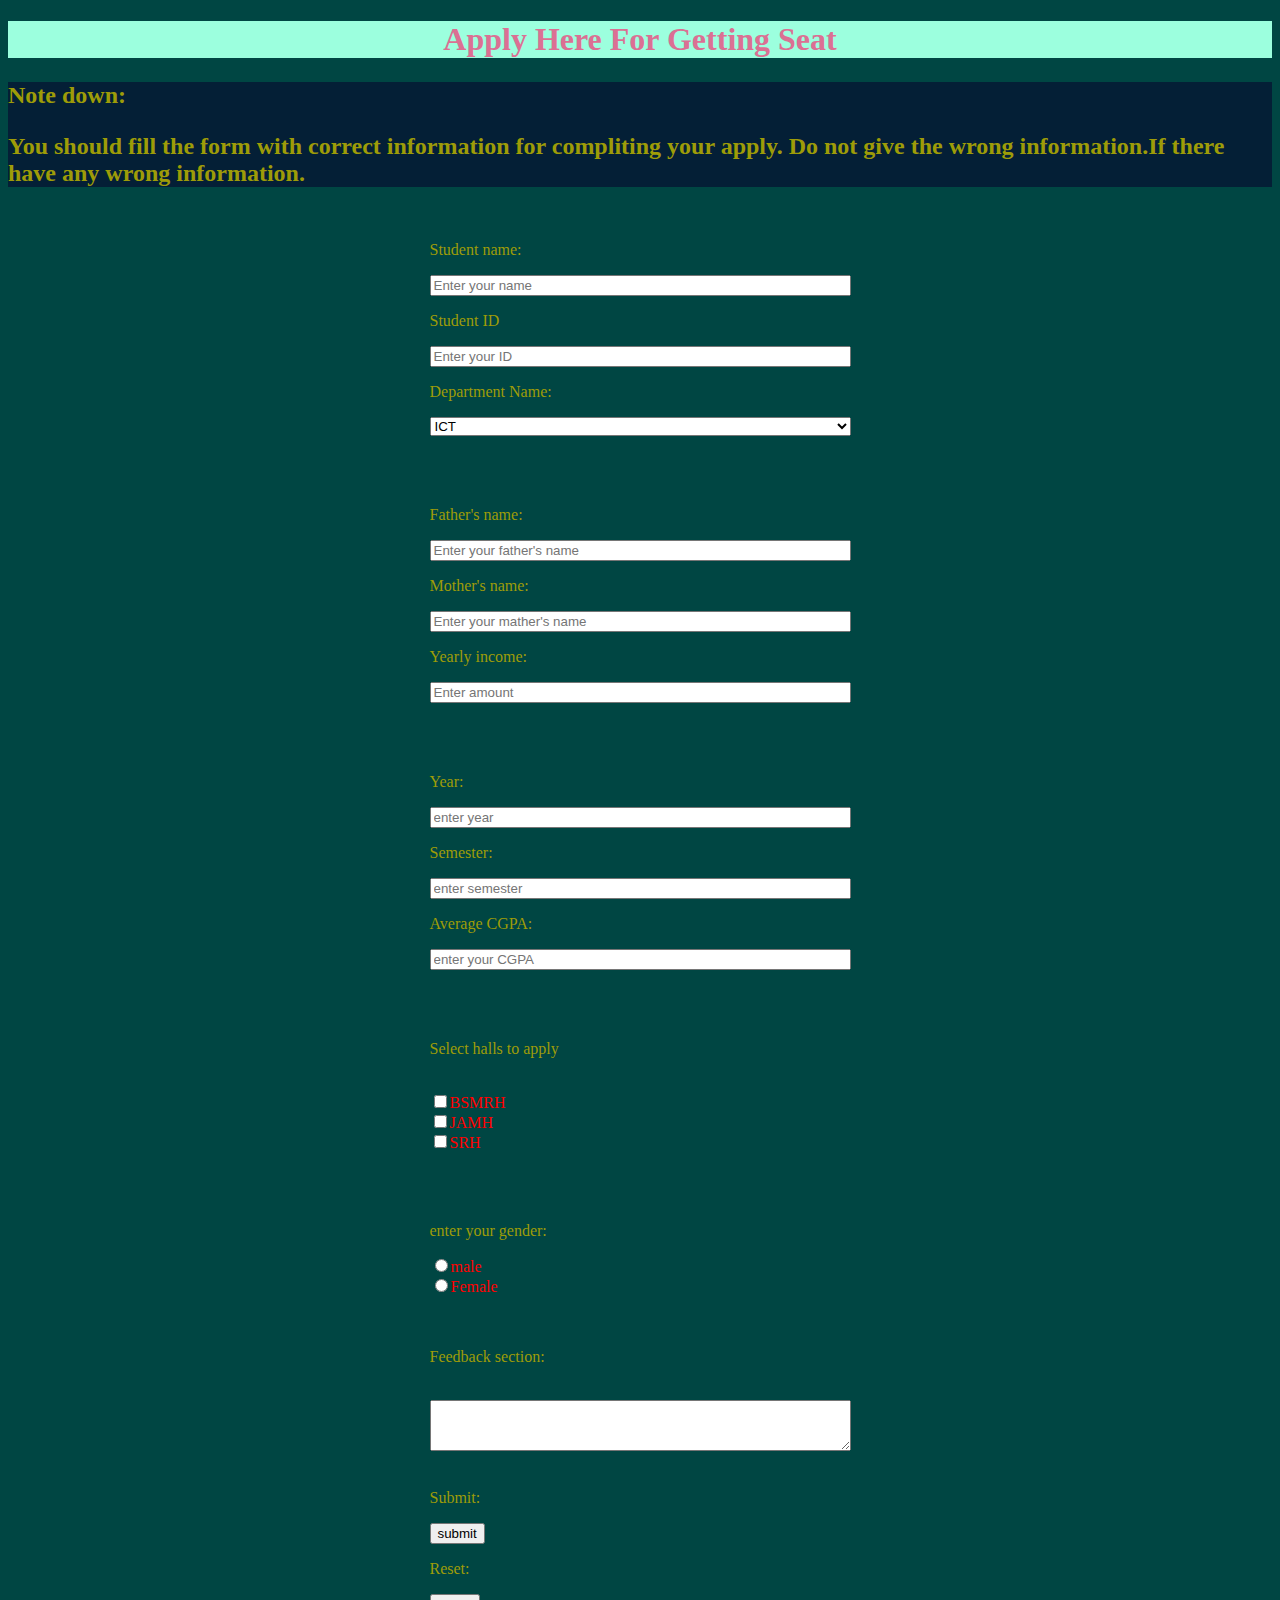
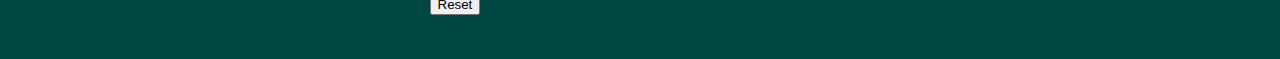
<file: Apply.html>
<!DOCTYPE html>
<html lang="en">

<head>
    <meta charset="UTF-8">
    <meta name="viewport" content="width=device-width, initial-scale=1.0">
    <title>Apply for getting seat</title>
    <link rel="stylesheet" href="apply.css">
</head>

<body>
    <header>
        <h1 align="center">Apply Here For Getting Seat</h1>
        <div>
            
            <h2><p>Note down:</p> You should fill the form with correct information for compliting your apply.
Do not give the wrong information.If there  have any wrong information.</h2>
        
        </div>
    </header>
    <br>
    <main>
        <form action="/action.php">
            <p>Student name: </p>
            <input type="text" placeholder="Enter your name">
            <p>Student ID</p>
            <input type="text" placeholder="Enter your ID">
            <p>Department Name:</p>
            <select name="Department">
                <option value="ICT">ICT</option>
                <option value="CSE">CSE</option>
                <option value="TE">TE</option>
                <option value="ESRM">ESRM</option>
                <option value="FTNS">FTNS</option>
            </select>
            <br>
            <br>
            <br>
            <p >Father's name:</p>
            <input type="text" placeholder="Enter your father's name">
            <p>Mother's name:</p>
            <input type="text" placeholder="Enter your mather's name">
            <p>Yearly income:</p>
            <input type="text" placeholder="Enter amount">
            <br>
            <br>
            <br>
            <p>Year:</p>
            <input type="text" placeholder="enter year">
            <p>Semester:</p>
            <input type="text" placeholder="enter semester">
            <p>Average CGPA:</p>
            <input type="number" placeholder="enter your CGPA">
            <br><br><br>
            <p>Select halls to apply </p><br>
            <level for="101">
                <input type="checkbox" value="BSMRH" name="hall" id="101">BSMRH <br>
            </level>
            <level for="102">
                <input type="checkbox" value="JAMH" name="hall" id="102">JAMH <br>
            </level>
            <level for="'103">
                <input type="checkbox" value="SRH" name="hall" id="103">SRH <br>
            </level>

            <br><br><br>
            <p>enter your gender:</p>
            <level for="101">
                <input type="radio" value="male" name="class" id="101">male
            </level>

            <level for="102">
                <input type="radio" value="male" name="class" id="102">Female
            </level>
            <br><br>
            <p>Feedback section:</p><br>
            <level for="feedback">
                <textarea align="right" name="feedback" placeholder="Please give your valuable feedback here" rows=3
                    cols=50>
            </textarea>
            </level>
            <br>
             <level for="submit" >
                <p>Submit:</p> <input type="submit" value="submit">
            </level>
        <level for="reset">
           <p>Reset:</p> <input type="reset" value="Reset">
        </level>
        </form>
    </main>
    <br><br>



</body>

</html>
</file>
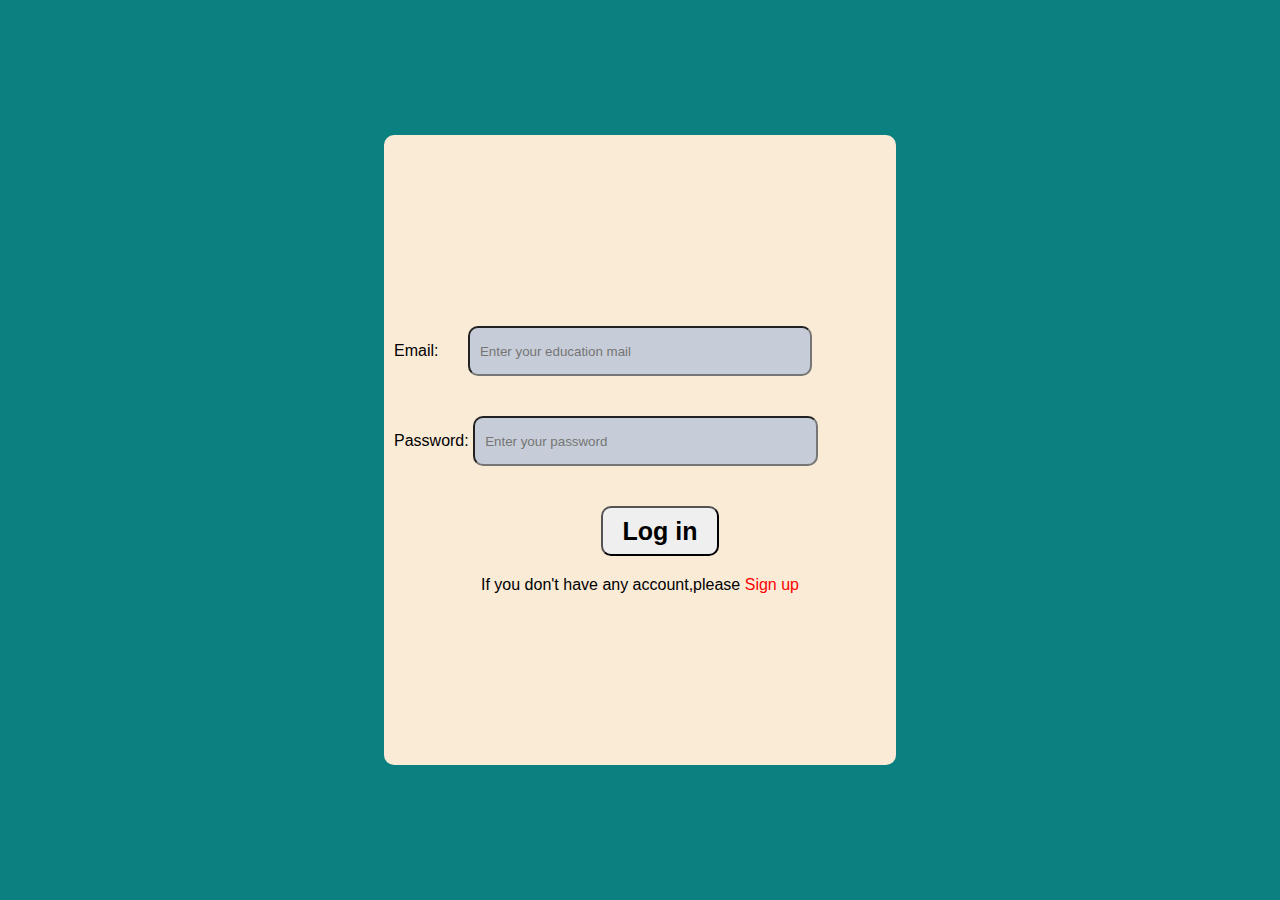
<file: login.html>
<!DOCTYPE html>
<html lang="en">
<head>
    <meta charset="UTF-8">
    <meta name="viewport" content="width=device-width, initial-scale=1.0">
    <title>Log in</title>
    <link rel="stylesheet" href="login.css">
</head>
<body>
    <div class="outer">
        <div class="container">
            <div class="box1"> <label for="email" id="mail">Email: </label>
                <input type="email" id="email" placeholder="Enter your education mail"></div>
                <div class="box2"> <label for="pass">Password: </label>
                    <input type="password" id="pass" placeholder="Enter your password"></div>
       
       <div class="box3"> <button>Log in</button></div>
       
        <p>If you don't have any account,please <a href="signup.html">Sign up</a></p>

        </div>
    </div>
    
    
</body>
</html>
</file>
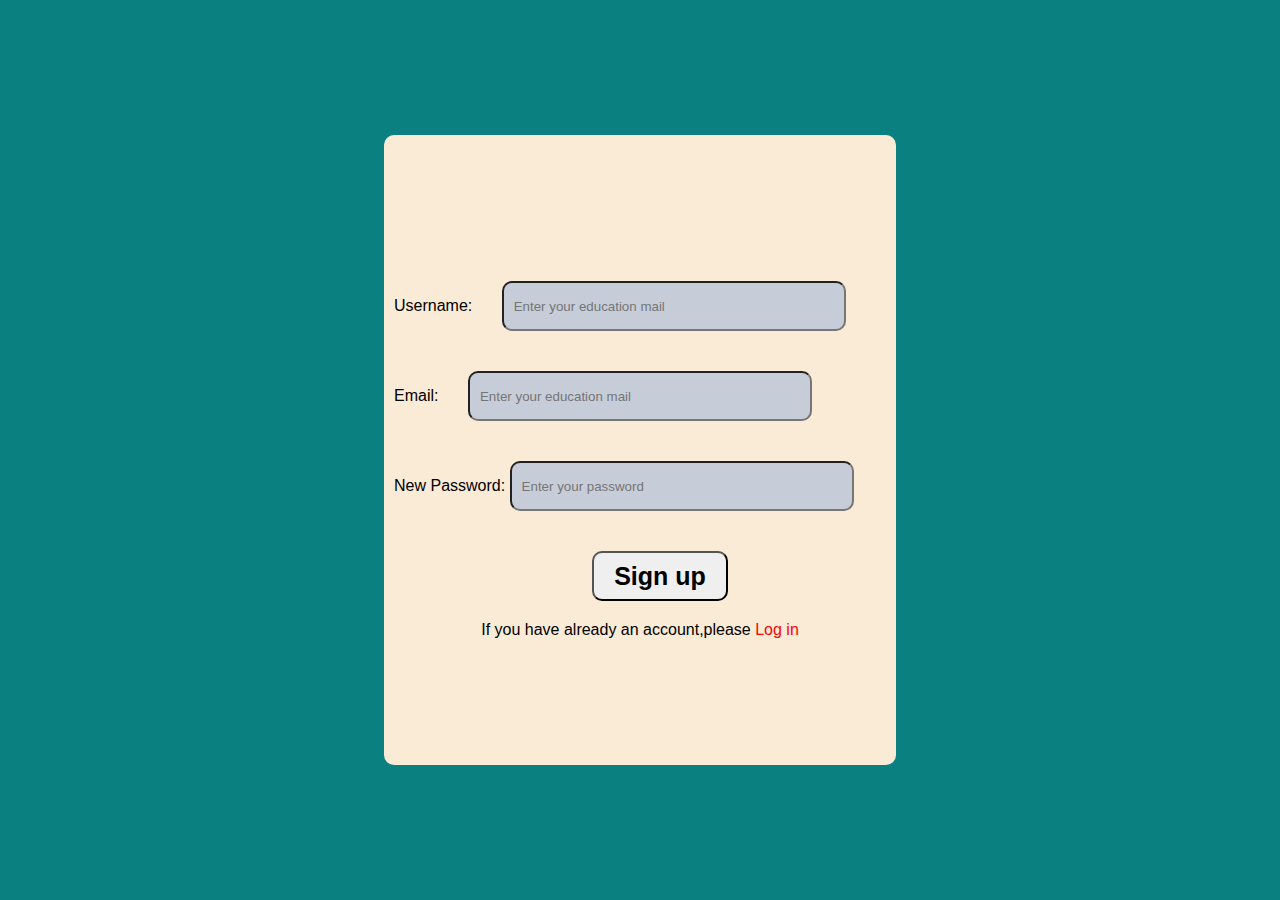
<file: signup.html>
<!-- @format -->

<!DOCTYPE html>
<html lang="en">
  <head>
    <meta charset="UTF-8" />
    <meta name="viewport" content="width=device-width, initial-scale=1.0" />
    <title>Log in</title>
    <link rel="stylesheet" href="signup.css" />
  </head>
  <body>
    <div class="outer">
      <div class="container">
        <div class="box0">
            <label for="email" id="mail">Username:</label>
            <input
              type="text"
              id="email"
              placeholder="Enter your education mail"
            />
        </div>
        <div class="box1">
          <label for="email" id="mail">Email:</label>
          <input
            type="email"
            id="email"
            placeholder="Enter your education mail"
          />
        </div>
        <div class="box2">
          <label for="pass"> New Password: </label>
          <input type="password" id="pass" placeholder="Enter your password" />
        </div>

        <div class="box3"><button>Sign up</button></div>

        <p>
          If you have already an account,please <a href="login.html">Log in</a>
        </p>
      </div>
    </div>
  </body>
</html>
</file>
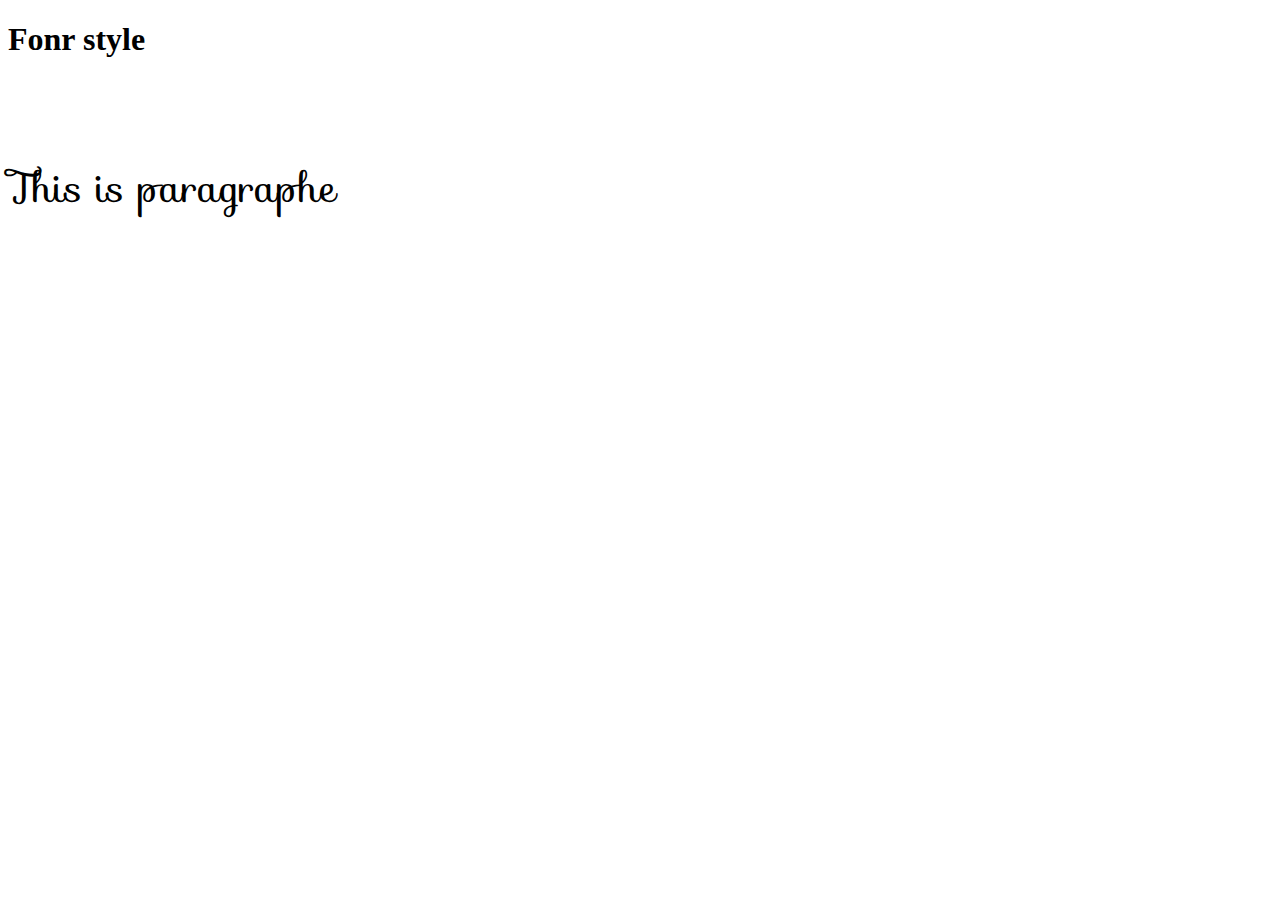
<file: token.html>
<!DOCTYPE html>
<html lang="en">
<head>
    <meta charset="UTF-8">
    <meta name="viewport" content="width=device-width, initial-scale=1.0">
    <title>font style</title>
    <link rel="stylesheet" href="https://fonts.googleapis.com/css?family=Sofia">
    <style>
  p{
    font-family:"Sofia" ,Times, 'Times New Roman', serif;
    font-size: 40px;
  }
    </style>
</head>

<body>
    <h1>Fonr style </h1>
    <br><br>
    <p>This is paragraphe </p>
</body>
</html>
</file>
<file: apply.css>
level{
    color:red;   
}
h1{
    color:palevioletred;
    background-color: rgb(156, 255, 222);
}
h2{
    color:#9e9c08;
    background-color: rgb(4, 31, 54);
}
p{
    color:#9e9c08;
}
body{
    background-color:#004643;
}

form{
    display:grid;
    
    justify-content: space-evenly;
    

}
</file>
<file: login.css>
*{
    margin: 0;
    padding: 0;
    font-family: Assistant, -apple-system, BlinkMacSystemFont, Segoe UI, Roboto, Helvetica, Arial, sans-serif;
    box-sizing: border-box;
}
body{
    background-color: rgb(11, 128, 128);
    
   
}
.outer{
    width: 100%;
    height: 100vh;
    display: flex;
    justify-content: center;
    align-items: center ;
  
.container{
    width: 40%;
    height: 70vh;
    background-color: antiquewhite;  
    flex-direction: column;
    display: flex;
    justify-content: center;
    align-items: center;
    border-radius: 10px;
}
.box1{
    padding: 10px;
    width: 100%;
    margin: 10px;
}
.box2{
    width: 100%;
    margin: 10px;
    padding: 10px;
}
box3{
    width: 100%;
    margin: 10px;
    padding: 10px;
}
#mail{
    margin-right: 25px;
}
input{
    height: 50px;
    width: 70%;
    border-radius: 10px;
    padding: 10px;
    background-color: rgb(199, 205, 216);
}
button{
    align-self: center;
    width: 100%;
    height: 50px;
    border-radius: 10px;
    margin: 20px;
    font-size: 25px;
    font-weight: 600;
}
button:hover{
    background-color: aqua;
    color: rgb(44, 7, 7);
}
button:active{
    background-color: rgb(1, 29, 1);
    color: white;

}
a{
    text-decoration: none;
    font-weight: 500;
    color: rgb(253, 2, 2);
}
a:hover{
   
    color: green;
}
</file>
<file: signup.css>
*{
    margin: 0;
    padding: 0;
    font-family: Assistant, -apple-system, BlinkMacSystemFont, Segoe UI, Roboto, Helvetica, Arial, sans-serif;
    box-sizing: border-box;
}
body{
    background-color: rgb(11, 128, 128);
    
   
}
.outer{
    width: 100%;
    height: 100vh;
    display: flex;
    justify-content: center;
    align-items: center ;
  
.container{
    width: 40%;
    height: 70vh;
    background-color: antiquewhite;  
    flex-direction: column;
    display: flex;
    justify-content: center;
    align-items: center;
    border-radius: 10px;
}
.box0{
    padding: 10px;
    width: 100%;
    margin: 10px;
}
.box1{
    padding: 10px;
    width: 100%;
    margin: 10px;
}
.box2{
    width: 100%;
    margin: 10px;
    padding: 10px;
}
box3{
    width: 100%;
    margin: 10px;
    padding: 10px;
}
#mail{
    margin-right: 25px;
}
input{
    height: 50px;
    width: 70%;
    border-radius: 10px;
    padding: 10px;
    background-color: rgb(199, 205, 216);
}
button{
    align-self: center;
    width: 100%;
    height: 50px;
    border-radius: 10px;
    margin: 20px;
    font-size: 25px;
    font-weight: 600;
}
button:hover{
    background-color: aqua;
    color: rgb(44, 7, 7);
}
button:active{
    background-color: rgb(1, 29, 1);
    color: white;

}
a{
    text-decoration: none;
    font-weight: 500;
    color: rgb(253, 2, 2);
}
a:hover{
   
    color: green;
}
</file>
